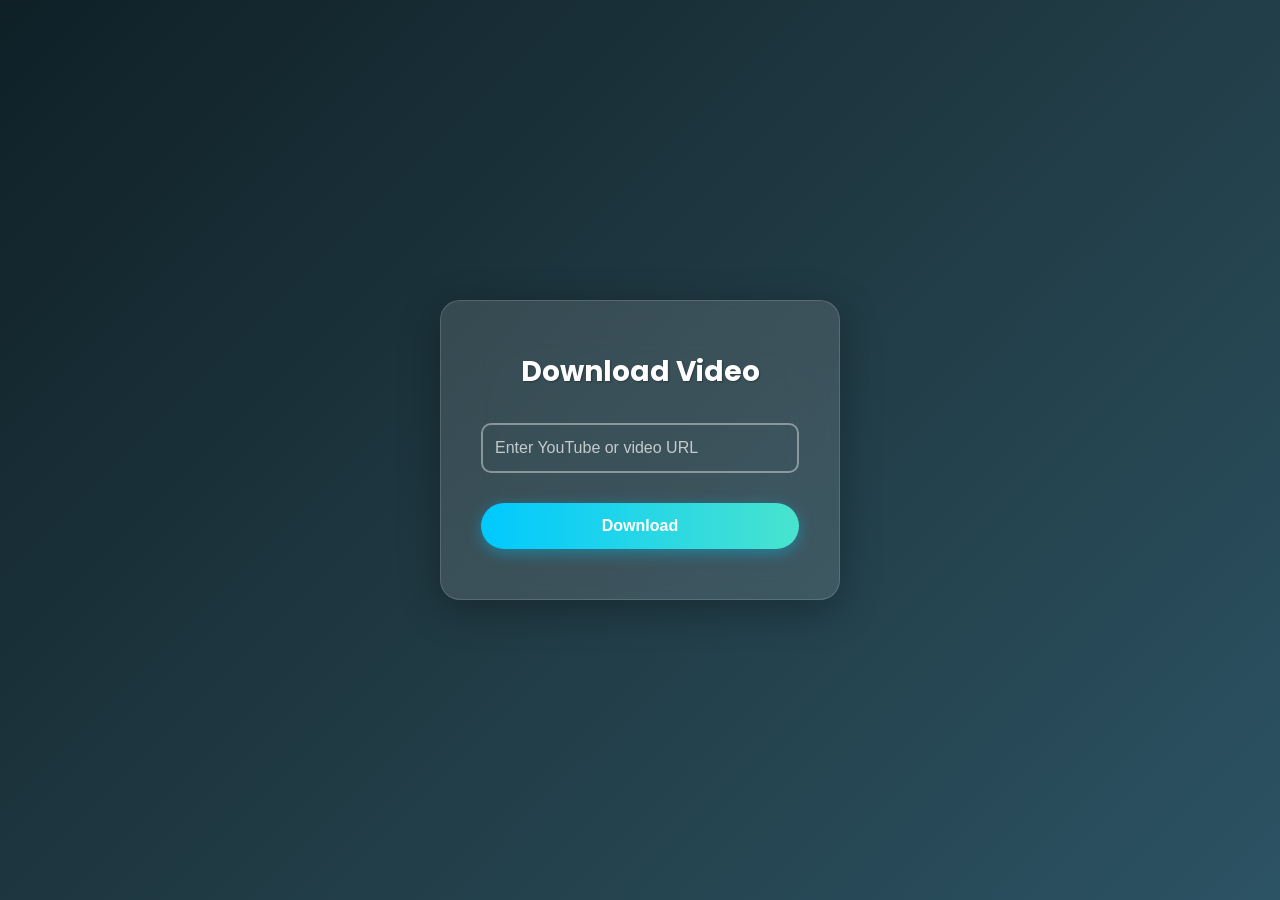
<file: templates/index.html>
<!DOCTYPE html>
<html lang="en">
<head>
    <meta charset="UTF-8">
    <title>Video Downloader</title>
      <meta name="viewport" content="width=device-width, initial-scale=1.0">
    
    <link href="https://fonts.googleapis.com/css2?family=Poppins:wght@400;600&display=swap" rel="stylesheet">
    <style>
        
* {
    margin: 0;
    padding: 0;
    box-sizing: border-box;
}

body {
    font-family: 'Poppins', sans-serif;
    background: linear-gradient(135deg, #0f2027, #203a43, #2c5364); /* NEW: deep blue-teal gradient */
    height: 100vh;
    display: flex;
    align-items: center;
    justify-content: center;
    color: #333;
    overflow: hidden;
}

.container {
    background: rgba(255, 255, 255, 0.12);
    backdrop-filter: blur(25px);
    border: 1px solid rgba(255, 255, 255, 0.15);
    padding: 50px 40px;
    border-radius: 20px;
    box-shadow: 0 10px 40px rgba(0, 0, 0, 0.3);
    width: 100%;
    max-width: 400px;
    animation: slideIn 0.8s ease-out;
    text-align: center;
}

@keyframes slideIn {
    from {
        opacity: 0;
        transform: translateY(50px);
    }
    to {
        opacity: 1;
        transform: translateY(0);
    }
}

h1 {
    font-size: 28px;
    margin-bottom: 30px;
    color: #fff;
    text-shadow: 1px 1px 2px rgba(0, 0, 0, 0.3);
}

form {
    width: 100%;
}


input[type="text"] {
    width: 100%;
    padding: 14px 12px;
    font-size: 16px;
    background: transparent;
    border: 2px solid rgba(255, 255, 255, 0.4);
    border-radius: 10px;
    color: #fff;
    outline: none;
    margin-bottom: 30px;
    transition: 0.3s ease;
}

input[type="text"]::placeholder {
    color: rgba(255, 255, 255, 0.7);
}

input[type="text"]:focus {
    border-color: #00ffe5;
    box-shadow: 0 0 10px rgba(0, 255, 229, 0.3);
}


button {
    width: 100%;
    padding: 14px;
    font-size: 16px;
    font-weight: bold;
    color: #fff;
    border: none;
    border-radius: 50px;
    background: linear-gradient(90deg, #00c9ff, #92fe9d);
    background-size: 200% auto;
    box-shadow: 0 4px 15px rgba(0, 201, 255, 0.4);
    cursor: pointer;
    transition: 0.4s ease-in-out;
}

button:hover {
    background-position: right center;
    transform: translateY(-2px);
    box-shadow: 0 6px 20px rgba(0, 201, 255, 0.6);
}

button:active {
    transform: scale(0.98);
}


@media (max-width: 480px) {
    .container {
        padding: 30px 20px;
    }

    h1 {
        font-size: 24px;
    }

    input[type="text"],
    button {
        font-size: 14px;
    }
}
    </style>
</head>
<body>
    <div class="container">
        <h1>Download Video</h1>
        <form method="POST">
            <input type="text" name="url" placeholder="Enter YouTube or video URL" required>
            <button type="submit">Download</button>
        </form>
    </div>
</body>

</html>
</file>
